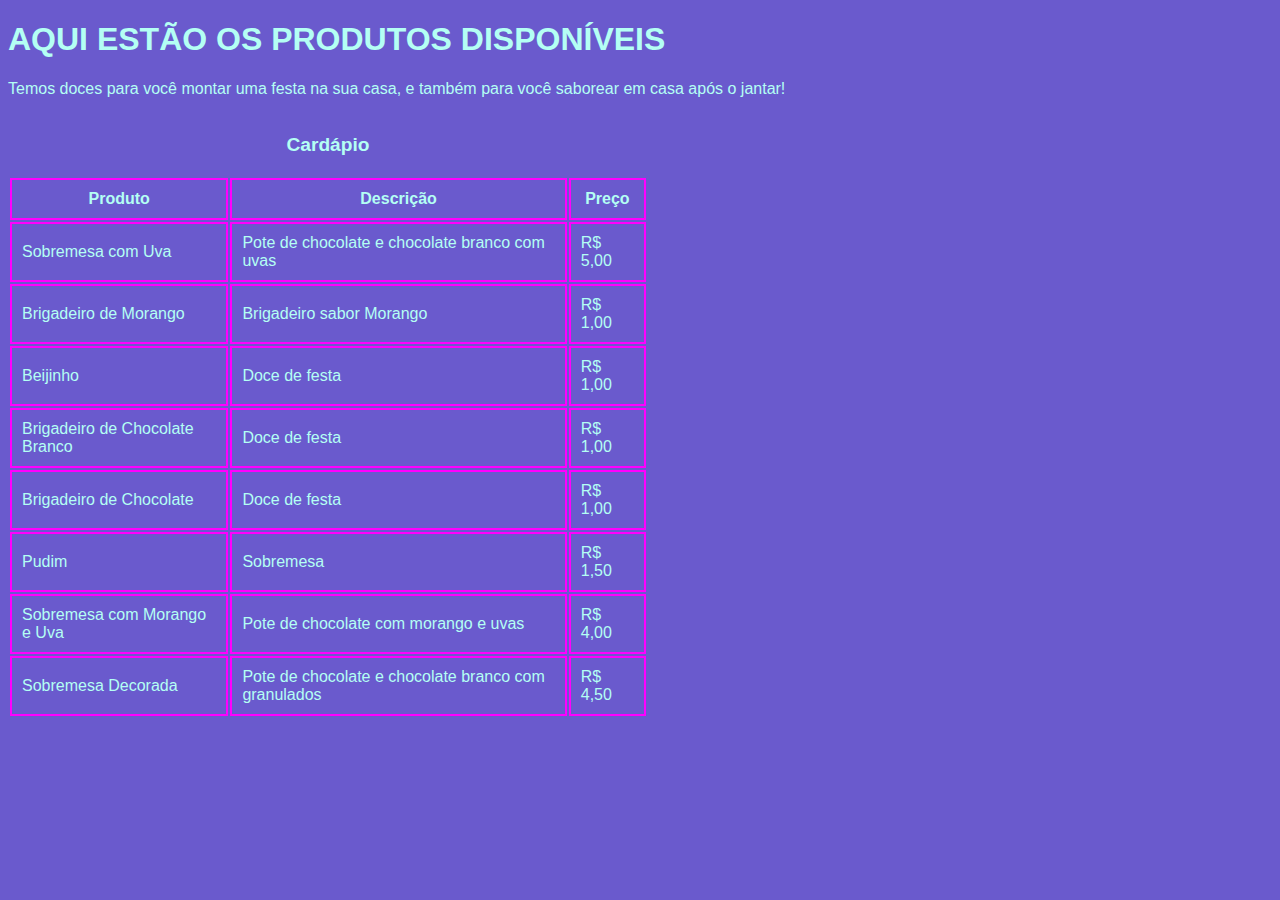
<file: cardapio.html>
<!DOCTYPE html>
<html lang="pt-br">
<head>
    <meta charset="UTF-8">
    <meta http-equiv="X-UA-Compatible" content="IE=edge">
    <meta name="viewport" content="width=device-width, initial-scale=1.0">
    <title>Cardapio</title>
    <style>
        body {
            font-family: Arial, Helvetica, sans-serif;
            background-color: #6a5acd; /* Roxo */
            color: #b4fff4; /* Azul para texto */
        }

        table {
            border-collarse: collapse;
        }

        caption {
            font-size: 1.2em;
            font-weight: bolder;
            padding: 20px;
        }

        th, td {
            border: 2px solid magenta;
            padding: 10px;
        }

        trinth-child(even) {
            background-color: rgb(228, 228, 228);
        }

        div#container {
            width: 50vw;
            overflow-x: auto;
        }
    </style>
</head>
<body>
    <h1>AQUI ESTÃO OS PRODUTOS DISPONÍVEIS</h1>
    <p>Temos doces para você montar uma festa na sua casa, e também para você saborear em casa após o jantar!</p>
    <div id="container">
        <table>
            <caption>Cardápio</caption>
            <thead>
                <tr>
                    <th>Produto</th>
                    <th>Descrição</th>
                    <th>Preço</th>
                </tr>
            </thead>
            <tbody>
                <tr>
                    <td>Sobremesa com Uva</td>
                    <td>Pote de chocolate e chocolate branco com uvas</td>
                    <td>R$ 5,00</td>
                </tr>
                <tr>
                    <td>Brigadeiro de Morango</td>
                    <td>Brigadeiro sabor Morango</td>
                    <td>R$ 1,00</td>
                </tr>

                <tr>
                    <td>Beijinho</td>
                    <td>Doce de festa</td>
                    <td>R$ 1,00</td>
                </tr>

                <tr>
                    <td>Brigadeiro de Chocolate Branco</td>
                    <td>Doce de festa</td>
                    <td>R$ 1,00</td>
                </tr>

                <tr>
                    <td>Brigadeiro de Chocolate</td>
                    <td>Doce de festa</td>
                    <td>R$ 1,00</td>
                </tr>

                <tr>
                    <td>Pudim</td>
                    <td>Sobremesa</td>
                    <td>R$ 1,50</td>
                </tr>

                <tr>
                    <td>Sobremesa com Morango e Uva</td>
                    <td>Pote de chocolate com morango e uvas</td>
                    <td>R$ 4,00</td>
                </tr>

                <tr>
                    <td>Sobremesa Decorada</td>
                    <td>Pote de chocolate e chocolate branco com granulados</td>
                    <td>R$ 4,50</td>
                </tr>
            </tbody>
        </table>
    </div>
</body>
</html>
</file>
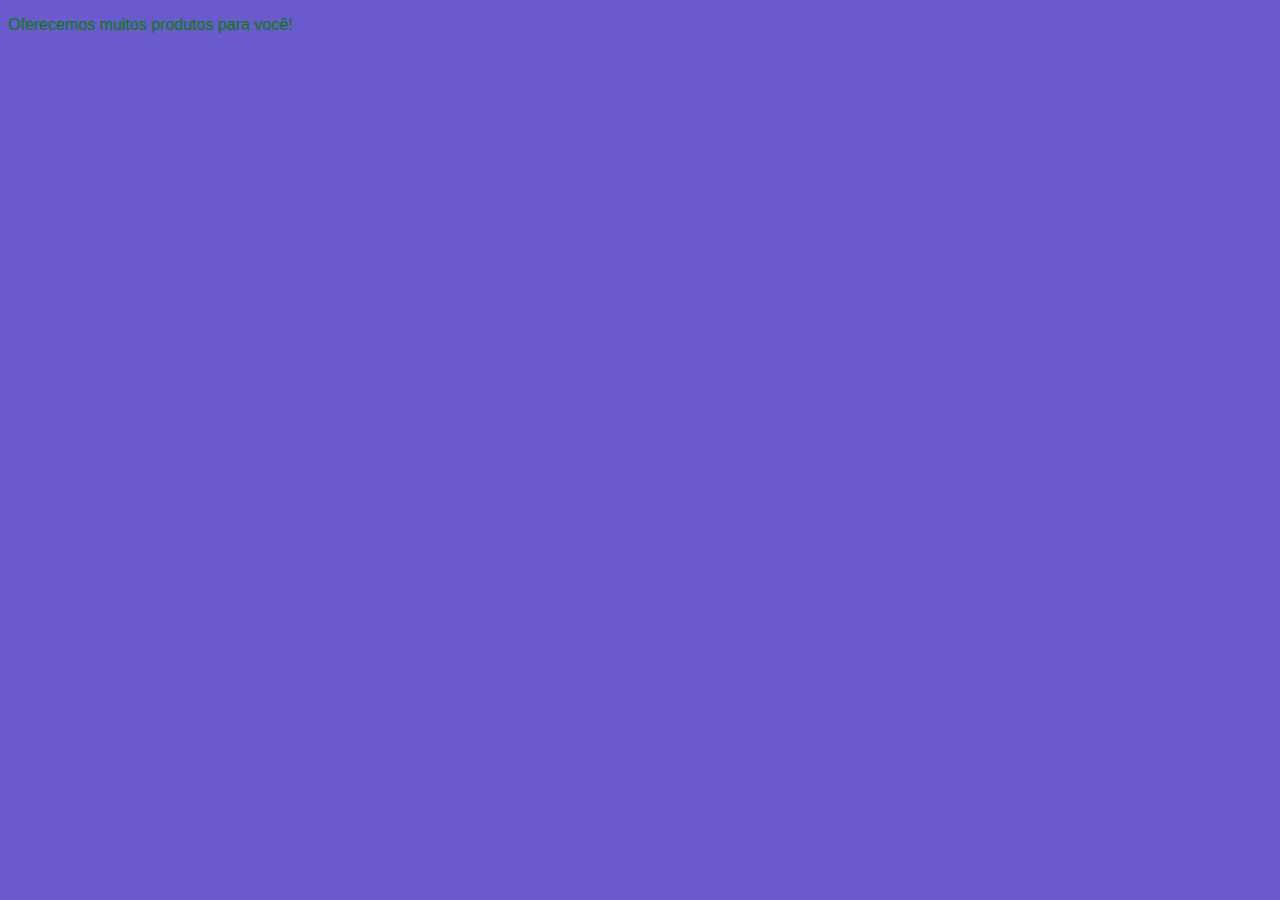
<file: homepage.html>
<!DOCTYPE html>
<html lang="en">
<head>
    <meta charset="UTF-8">
    <title>Homepage</title>
    <style>
        body {
            font-family: 'Lexend', sans-serif; /* Fonte Lexend */
            background-color: #6a5acd; /* Roxo */
            color: #008000; /* Verde para texto */
        }

        header {
            background-color: #008000; /* Verde */
            color: #fff;
            padding: 15px;
            text-align: center;
        }

        nav ul {
            list-style: none;
        }

        nav ul li {
            display: inline-block;
            margin-right: 20px;
        }

        nav a {
            text-decoration: none;
            color: #fff;
            font-weight: bold;
        }

        section#produtos {
            max-width: 800px;
            margin: 20px auto;
        }

        .produto {
            border: 1px solid #ccc;
            padding: 15px;
            margin-bottom: 20px;
            background-color: #fff;
        }

        .produto img {
            max-width: 100%;
            height: auto;
        }

        footer {
            background-color: #008000; /* Verde */
            color: #fff;
            text-align: center;
            padding: 10px;
            position: fixed;
            bottom: 0;
            width: 100%;
        }
    </style>
</head>
<body>
      <p>Oferecemos muitos produtos para você!</p>
</body>
</html>
</file>
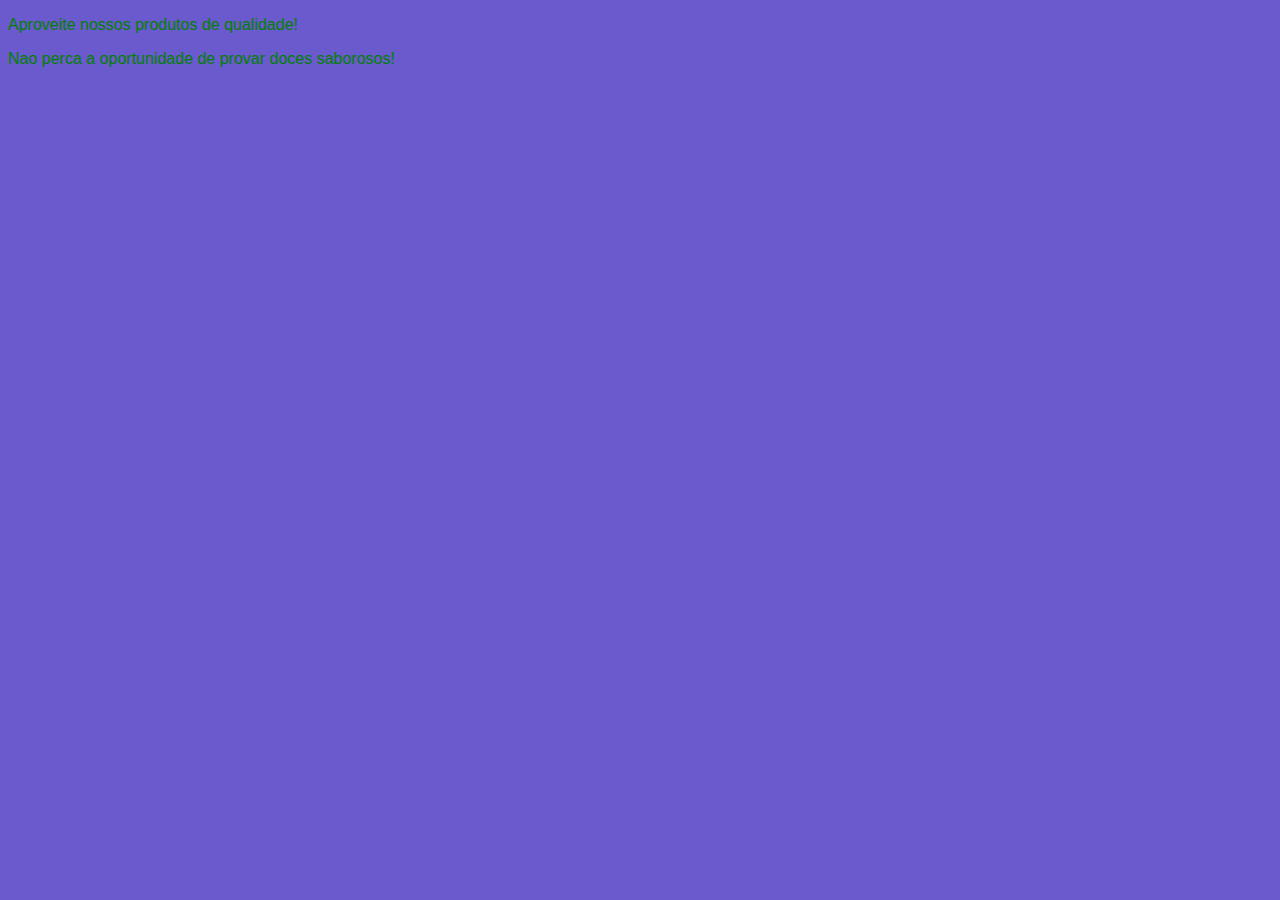
<file: produtos.html>
<!DOCTYPE html>
<html lang="en">
<head>
    <meta charset="UTF-8">
    <title>Produtos</title>
    <style>
        body {
            font-family: 'Lexend', sans-serif; /* Fonte Lexend */
            background-color: #6a5acd; /* Roxo */
            color: #008000; /* Verde para texto */
        }

        header {
            background-color: #008000; /* Verde */
            color: #fff;
            padding: 15px;
            text-align: center;
        }

        nav ul {
            list-style: none;
        }

        nav ul li {
            display: inline-block;
            margin-right: 20px;
        }

        nav a {
            text-decoration: none;
            color: #fff;
            font-weight: bold;
        }

        section#produtos {
            max-width: 800px;
            margin: 20px auto;
        }

        .produto {
            border: 1px solid #ccc;
            padding: 15px;
            margin-bottom: 20px;
            background-color: #fff;
        }

        .produto img {
            max-width: 100%;
            height: auto;
        }

        footer {
            background-color: #008000; /* Verde */
            color: #fff;
            text-align: center;
            padding: 10px;
            position: fixed;
            bottom: 0;
            width: 100%;
        }
    </style>
</head>
<body>
      <p>Aproveite nossos produtos de qualidade!</p>
      <p>Nao perca a oportunidade de provar doces saborosos!</p>
</body>
</html>
</file>
